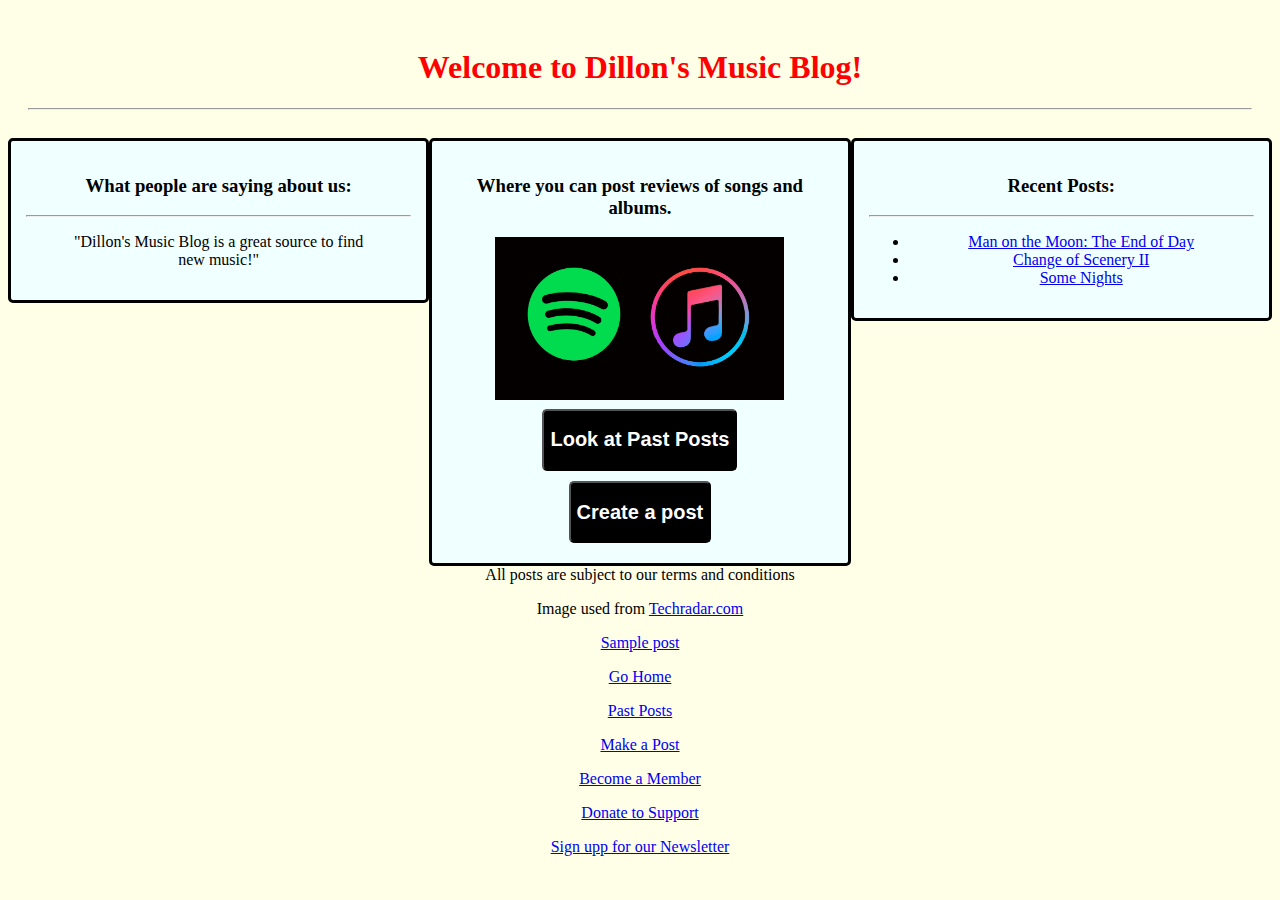
<file: index.html>
<!DOCTYPE html>
<html>
    <head>
        <title>Index</title>
        <link rel="stylesheet" href="style.css">
        <meta name="viewport" content="width=device-width, initial-scale=1">
    </head>
    <body>        
        <header>
            <h1 class="welcome">Welcome to Dillon's Music Blog!</h1>
            
            <hr>
        </header>
        <div class="row">
            <div class="invis">
                <div class="col-s-4 col-m-3 col-l-3 col-xl-4 review">
                    
                        <h3>What people are saying about us:</h3>
                        <hr>
                        <blockquote>
                            "Dillon's Music Blog is a great source to find new music!"
                        </blockquote>
                    </div>
                </div>
                <div class="col-s-12 col-m-9 col-l-9 col-xl-4 center">
                    <main>            
                        <article>
                            <h3>Where you can post reviews of songs and albums.</h3>
                            <div id="homeimg"><img class="home" src="images/musicImage.jpg"  alt="Spotify and Apple Music Logos"></div>
                            
                            
                            <form class="button posts" action="posts.html">
                                <button onclick="posts.html" ><h2>Look at Past Posts</h2></button>
                            </form>
                            <form class="button create" action="create.html">
                                <button onclick="create.html" ><h2>Create a post</h2></button>
                            </form>
                            
                        </article>
                    </main>
                </div>
                <div class="col-s-12 col-m-3 col-l-12 col-xl-4 recent">
                    <h3>Recent Posts:</h3>
                    <hr>
                    <ul>
                        <li><a href="post1.html">Man on the Moon: The End of Day</a></li>
                        <li><a href="post2.html">Change of Scenery II</a></li>
                        <li><a href="post3.html">Some Nights</a></li>
                    </ul>
                </div>
            
        </div>
        <footer>
            <aside>All posts are subject to our terms and conditions</aside>
            <p>Image used from <a href=
                "https://www.techradar.com/news/audio/apple-music-vs-spotify-vs-play-music-vs-tidal-vs-deezer-1296240">
                Techradar.com</a></p>
                <p><a href="post1.html">Sample post</a></p>
                <p><a href="index.html">Go Home</a></p>
                <p><a href="posts.html">Past Posts</a></p>
                <p><a href="create.html">Make a Post</a></p>
                <p><a href="membership.html">Become a Member</a></p>
                <p><a href="donation.html">Donate to Support</a></p>
                <p><a href="newsletter.html">Sign upp for our Newsletter</a></p>
        </footer>
        
    </body>
</html>
</file>
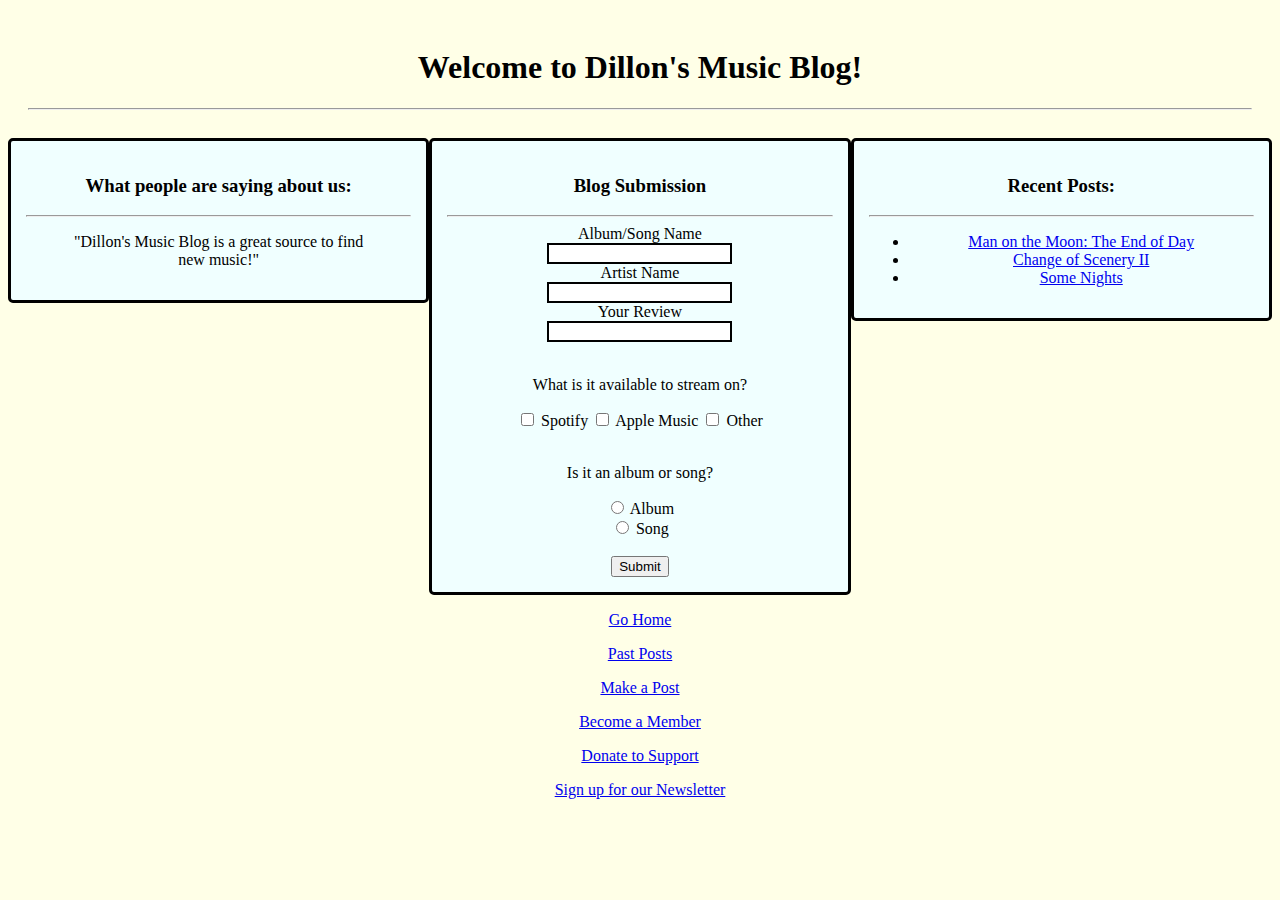
<file: create.html>
<!DOCTYPE html>
<html>
    <head>
        <title>Post</title>
        <link rel="stylesheet" href="style.css">
        <meta name="viewport" content="width=device-width, initial-scale=1">
    </head>
    <body>
        <header>
            <h1>Welcome to Dillon's Music Blog!</h1>
            <hr>
        </header>
        <div class="row">
            <div class="invis">
                <div class="col-s-4 col-m-3 col-l-3 col-xl-4 review">
                    <h3>What people are saying about us:</h3>
                    <hr>
                    <blockquote>
                        "Dillon's Music Blog is a great source to find new music!"
                    </blockquote>
                </div>
            </div>
            <div class="col-s-12 col-m-9 col-l-9 col-xl-4 center">
                <section>
                    <h3>Blog Submission</h3>
                    <hr>
                    <form>
                        <label for="albumName">Album/Song Name</label><br>
                        <input type="text" id="albumName" name="albumName"><br>
                        <label for="artistName">Artist Name</label><br>
                        <input type="text" id="artistName" name="artistName"><br>
                        <label for="review">Your Review</label><br>
                        <input type="text" id="review" name="review"><br><br>
        
                        <p>What is it available to stream on?</p>
                        <input type="checkbox" id="spotify" name="spotify" value="Spotify">
                        <label for="spotify">Spotify</label>
                        <input type="checkbox" id="appleMusic" name="appleMusic" value="AppleMusic">
                        <label for="appleMusic">Apple Music</label>
                        <input type="checkbox" id="other" name="other" value="other">
                        <label for="other">Other</label><br> <br>
        
                        <p>Is it an album or song?</p>
                        <input type="radio" id="album" name="albumOrSong" value="album">
                        <label for="album">Album</label><br>
                        <input type="radio" id="song" name="albumOrSong" value="song">
                        <label for="song">Song</label><br><br>
        
                        <input type="submit">
                    </form>                    
                </section>
            </div>
            <div class="col-s-12 col-m-3 col-l-12 col-xl-4 recent">
                <h3>Recent Posts:</h3>
                <hr>
                <ul>
                    <li><a href="post1.html">Man on the Moon: The End of Day</a></li>
                    <li><a href="post2.html">Change of Scenery II</a></li>
                    <li><a href="post3.html">Some Nights</a></li>
                </ul>
            </div>
        </div>        
        <footer>
            <p><a href="index.html">Go Home</a></p>
            <p><a href="posts.html">Past Posts</a></p>
            <p><a href="create.html">Make a Post</a></p>
            <p><a href="membership.html">Become a Member</a></p>
            <p><a href="donation.html">Donate to Support</a></p>
            <p><a href="newsletter.html">Sign up for our Newsletter</a></p>
        </footer>
    </body>
</html>
</file>
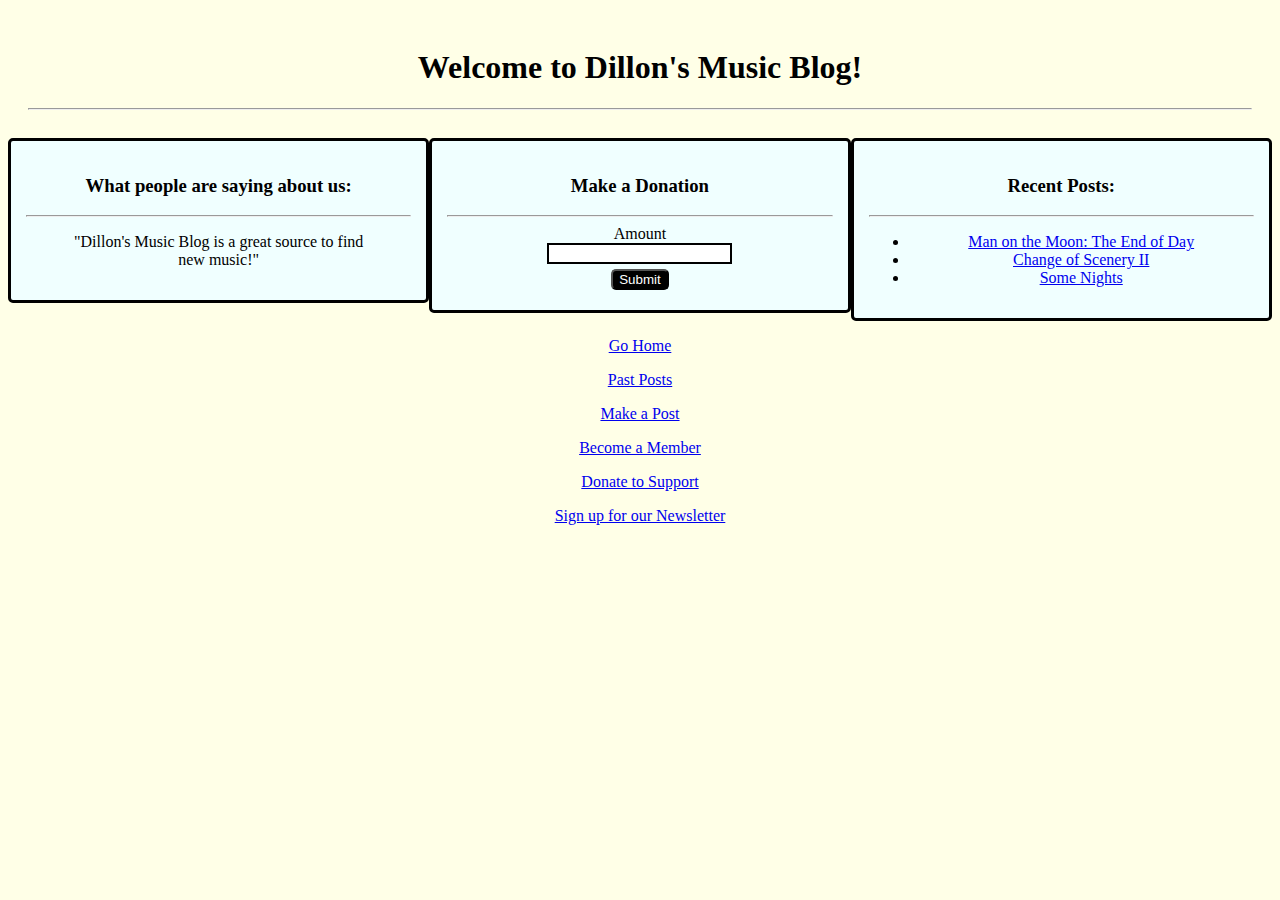
<file: donation.html>
<!DOCTYPE html>
<html>
    <head>
        <title>Donate</title>
        <link rel="stylesheet" href="style.css">
        <meta name="viewport" content="width=device-width, initial-scale=1">
    </head>
    <body>
        <header>
            <h1>Welcome to Dillon's Music Blog!</h1>
            <hr>
        </header>
        <div class="row">
            <div class="invis">
                <div class="col-s-4 col-m-3 col-l-3 col-xl-4 review">
                    <h3>What people are saying about us:</h3>
                    <hr>
                    <blockquote>
                        "Dillon's Music Blog is a great source to find new music!"
                    </blockquote>
                </div>
            </div>
            <div class="col-s-12 col-m-9 col-l-9 col-xl-4 center">
                <section>
                    <h3>Make a Donation</h3>
                    <hr>
                    <form>
                        <label for="amount">Amount</label><br>
                        <input type="number" id="amount" name="amount" min="1"><br>
        
                        <input type="submit" class="inputSubmit">
                    </form>                    
                </section>
            </div>
            <div class="col-s-12 col-m-3 col-l-12 col-xl-4 recent">
                <h3>Recent Posts:</h3>
                <hr>
                <ul>
                    <li><a href="post1.html">Man on the Moon: The End of Day</a></li>
                    <li><a href="post2.html">Change of Scenery II</a></li>
                    <li><a href="post3.html">Some Nights</a></li>
                </ul>
            </div>
        </div>        
        <footer>
            <p><a href="index.html">Go Home</a></p>
            <p><a href="posts.html">Past Posts</a></p>
            <p><a href="create.html">Make a Post</a></p>
            <p><a href="membership.html">Become a Member</a></p>
            <p><a href="donation.html">Donate to Support</a></p>
            <p><a href="newsletter.html">Sign up for our Newsletter</a></p>
        </footer>
    </body>
</html>
</file>
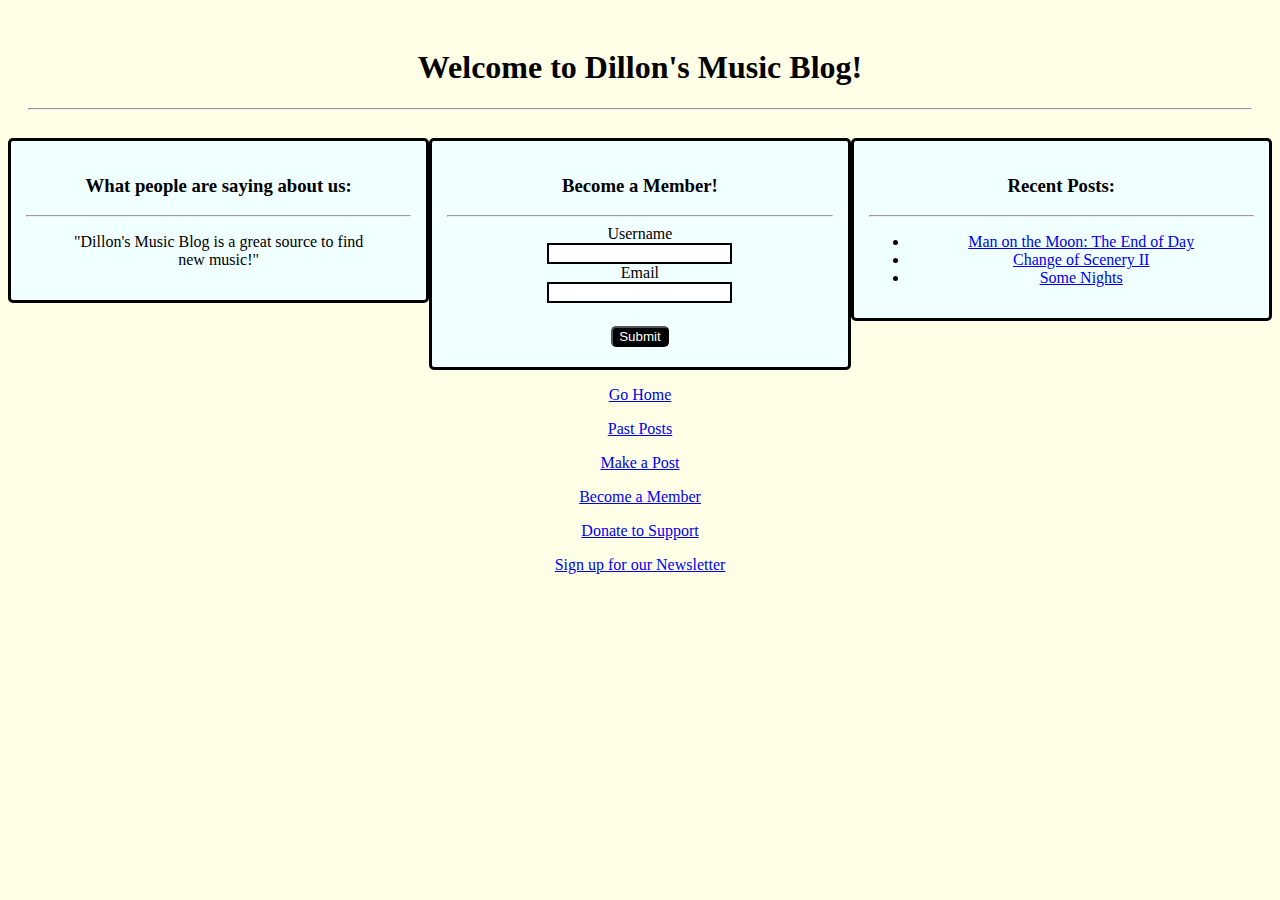
<file: membership.html>
<!DOCTYPE html>
<html>
    <head>
        <title>Become a Member</title>
        <link rel="stylesheet" href="style.css">
        <meta name="viewport" content="width=device-width, initial-scale=1">
    </head>
    <body>
        <header>
            <h1>Welcome to Dillon's Music Blog!</h1>
            <hr>
        </header>
        <div class="row">
            <div class="invis">
                <div class="col-s-4 col-m-3 col-l-3 col-xl-4 review">
                    <h3>What people are saying about us:</h3>
                    <hr>
                    <blockquote>
                        "Dillon's Music Blog is a great source to find new music!"
                    </blockquote>
                </div>
            </div>
            <div class="col-s-12 col-m-9 col-l-9 col-xl-4 center">
                <section>
                    <h3>Become a Member!</h3>
                    <hr>
                    <form>
                        <label for="username">Username</label><br>
                        <input type="text" id="username" name="username"><br>

                        <label for="email">Email</label><br>
                        <input type="email" id="email" name="email"><br><br>
        
                        <input type="submit" class="inputSubmit">
                    </form>                    
                </section>
            </div>
            <div class="col-s-12 col-m-3 col-l-12 col-xl-4 recent">
                <h3>Recent Posts:</h3>
                <hr>
                <ul>
                    <li><a href="post1.html">Man on the Moon: The End of Day</a></li>
                    <li><a href="post2.html">Change of Scenery II</a></li>
                    <li><a href="post3.html">Some Nights</a></li>
                </ul>
            </div>
        </div>        
        <footer>
            <p><a href="index.html">Go Home</a></p>
            <p><a href="posts.html">Past Posts</a></p>
            <p><a href="create.html">Make a Post</a></p>
            <p><a href="membership.html">Become a Member</a></p>
            <p><a href="donation.html">Donate to Support</a></p>
            <p><a href="newsletter.html">Sign up for our Newsletter</a></p>
        </footer>
    </body>
</html>
</file>
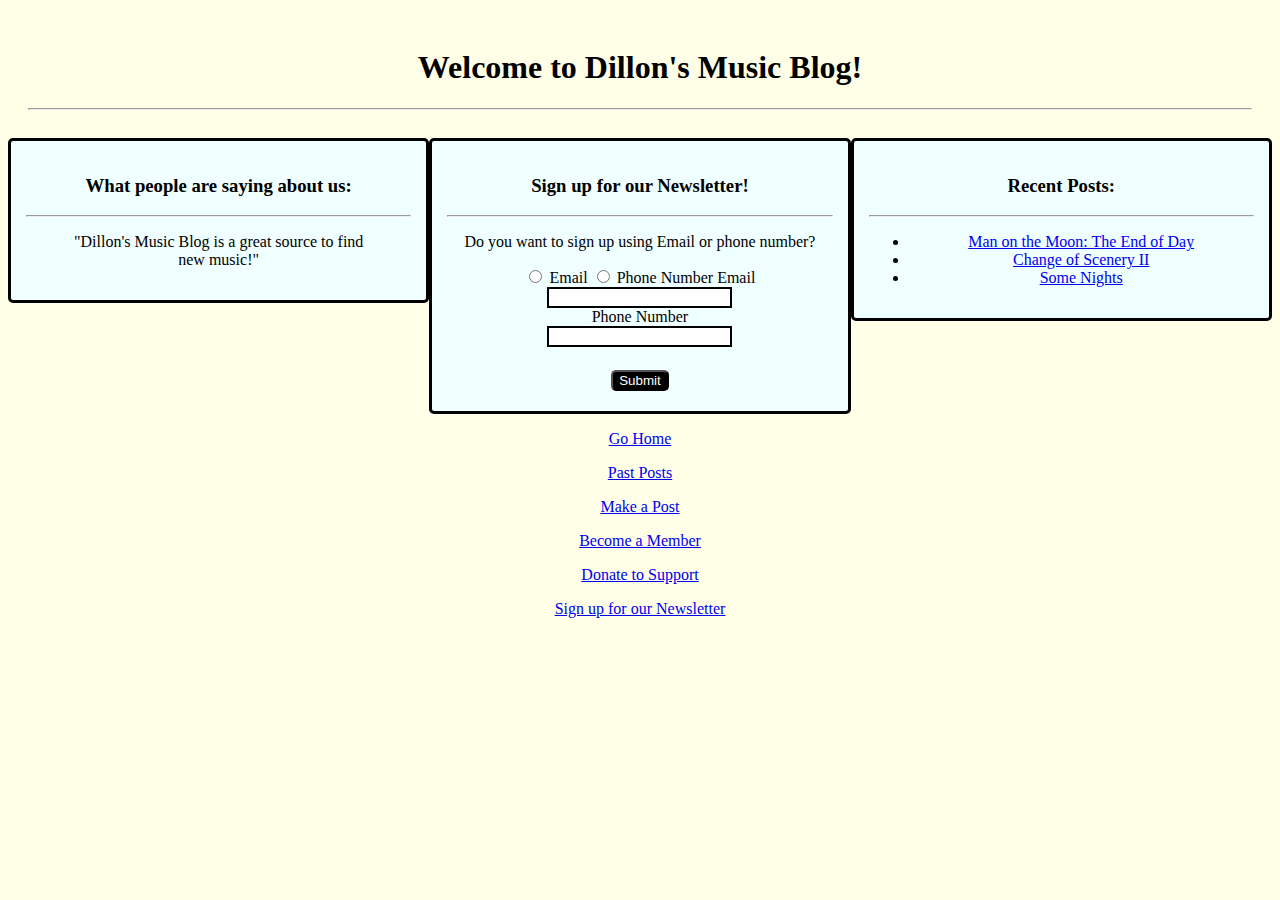
<file: newsletter.html>
<!DOCTYPE html>
<html>
    <head>
        <title>Newsletter</title>
        <link rel="stylesheet" href="style.css">
        <meta name="viewport" content="width=device-width, initial-scale=1">
    </head>
    <body>
        <header>
            <h1>Welcome to Dillon's Music Blog!</h1>
            <hr>
        </header>
        <div class="row">
            <div class="invis">
                <div class="col-s-4 col-m-3 col-l-3 col-xl-4 review">
                    <h3>What people are saying about us:</h3>
                    <hr>
                    <blockquote>
                        "Dillon's Music Blog is a great source to find new music!"
                    </blockquote>
                </div>
            </div>
            <div class="col-s-12 col-m-9 col-l-9 col-xl-4 center">
                <section>
                    <h3>Sign up for our Newsletter!</h3>
                    <hr>
                    <form>
                        <p>Do you want to sign up using Email or phone number?</p>
                        <input type="radio" id="email" name="email" value="email">
                        <label for="email">Email</label>
                        <input type="radio" id="number" name="number" value="number">
                        <label for="number">Phone Number</label>

                        <label for="inputEmail">Email</label><br>
                        <input type="email" id="inputEmail" name="inputEmail"><br>
                        <label for="inputNumber">Phone Number</label><br>
                        <input type="tel" id="inputNumber" name="inputNumber"><br><br>
        
                        <input type="submit" class="inputSubmit">
                    </form>                    
                </section>
            </div>
            <div class="col-s-12 col-m-3 col-l-12 col-xl-4 recent">
                <h3>Recent Posts:</h3>
                <hr>
                <ul>
                    <li><a href="post1.html">Man on the Moon: The End of Day</a></li>
                    <li><a href="post2.html">Change of Scenery II</a></li>
                    <li><a href="post3.html">Some Nights</a></li>
                </ul>
            </div>
        </div>        
        <footer>
            <p><a href="index.html">Go Home</a></p>
            <p><a href="posts.html">Past Posts</a></p>
            <p><a href="create.html">Make a Post</a></p>
            <p><a href="membership.html">Become a Member</a></p>
            <p><a href="donation.html">Donate to Support</a></p>
            <p><a href="newsletter.html">Sign up for our Newsletter</a></p>
        </footer>
    </body>
</html>
</file>
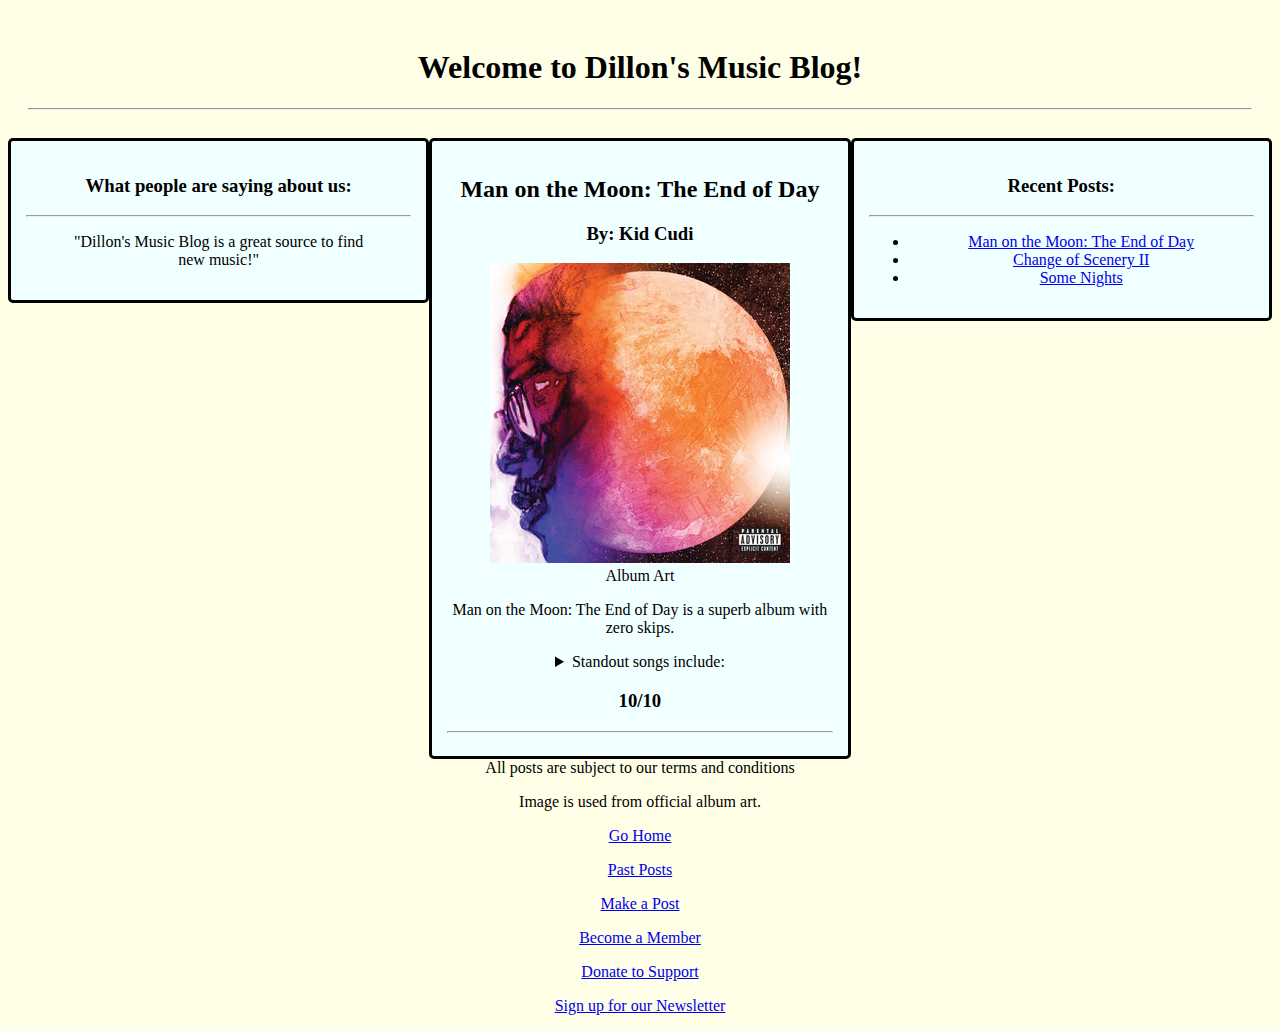
<file: post1.html>
<!DOCTYPE html>
<html>
    <head>
        <title>Post</title>
        <link rel="stylesheet" href="style.css">
        <meta name="viewport" content="width=device-width, initial-scale=1">
    </head>
    <body>
        <header>
            <h1>Welcome to Dillon's Music Blog!</h1>
            <hr>
        </header>
        <main>
            <div class="row">
                <div class="invis">
                    <div class="col-s-4 col-m-3 col-l-3 col-xl-4 review">
                        <h3>What people are saying about us:</h3>
                        <hr>
                        <blockquote>
                            "Dillon's Music Blog is a great source to find new music!"
                        </blockquote>
                    </div>
                </div>
                <div class="col-s-12 col-m-9 col-l-9 col-xl-4 center">
                    <section>
                        <h2>Man on the Moon: The End of Day</h2>
                        <h3>By: Kid Cudi</h3>
                        <figure>
                            <img class="albumArt" src="images\ManonTheMoonTheEndofDay.jpg"  alt="Album Art">
                            <figcaption>Album Art</figcaption>
                        </figure>
                        <p>Man on the Moon: The End of Day is a superb album with zero skips.</p>
                        <details>
                            <summary>Standout songs include:</summary>
                            <ul>
                                <li>Soundtrack 2 My Life</li>
                                <li>Day 'N' Nite (nightmare)</li>
                                <li>Enter Galactic (Love Connection Part I)</li>
                                <li>Pursuit of Happiness (Nightmare) </li>
                            </ul>
                        </details>            
                        <h3>10/10</h3>
                        <hr>
                    </section>
                </div>
                <div class="col-s-12 col-m-3 col-l-12 col-xl-4 recent">
                    <h3>Recent Posts:</h3>
                    <hr>
                    <ul>
                        <li><a href="post1.html">Man on the Moon: The End of Day</a></li>
                        <li><a href="post2.html">Change of Scenery II</a></li>
                        <li><a href="post3.html">Some Nights</a></li>
                    </ul>
                </div>
            </div>            
        </main>
        <footer>
            <aside>All posts are subject to our terms and conditions</aside>
            <p>Image is used from official album art.<p>
                <p><a href="index.html">Go Home</a></p>
                <p><a href="posts.html">Past Posts</a></p>
                <p><a href="create.html">Make a Post</a></p>
                <p><a href="membership.html">Become a Member</a></p>
                <p><a href="donation.html">Donate to Support</a></p>
                <p><a href="newsletter.html">Sign up for our Newsletter</a></p>
        </footer>
    </body>
</html>
</file>
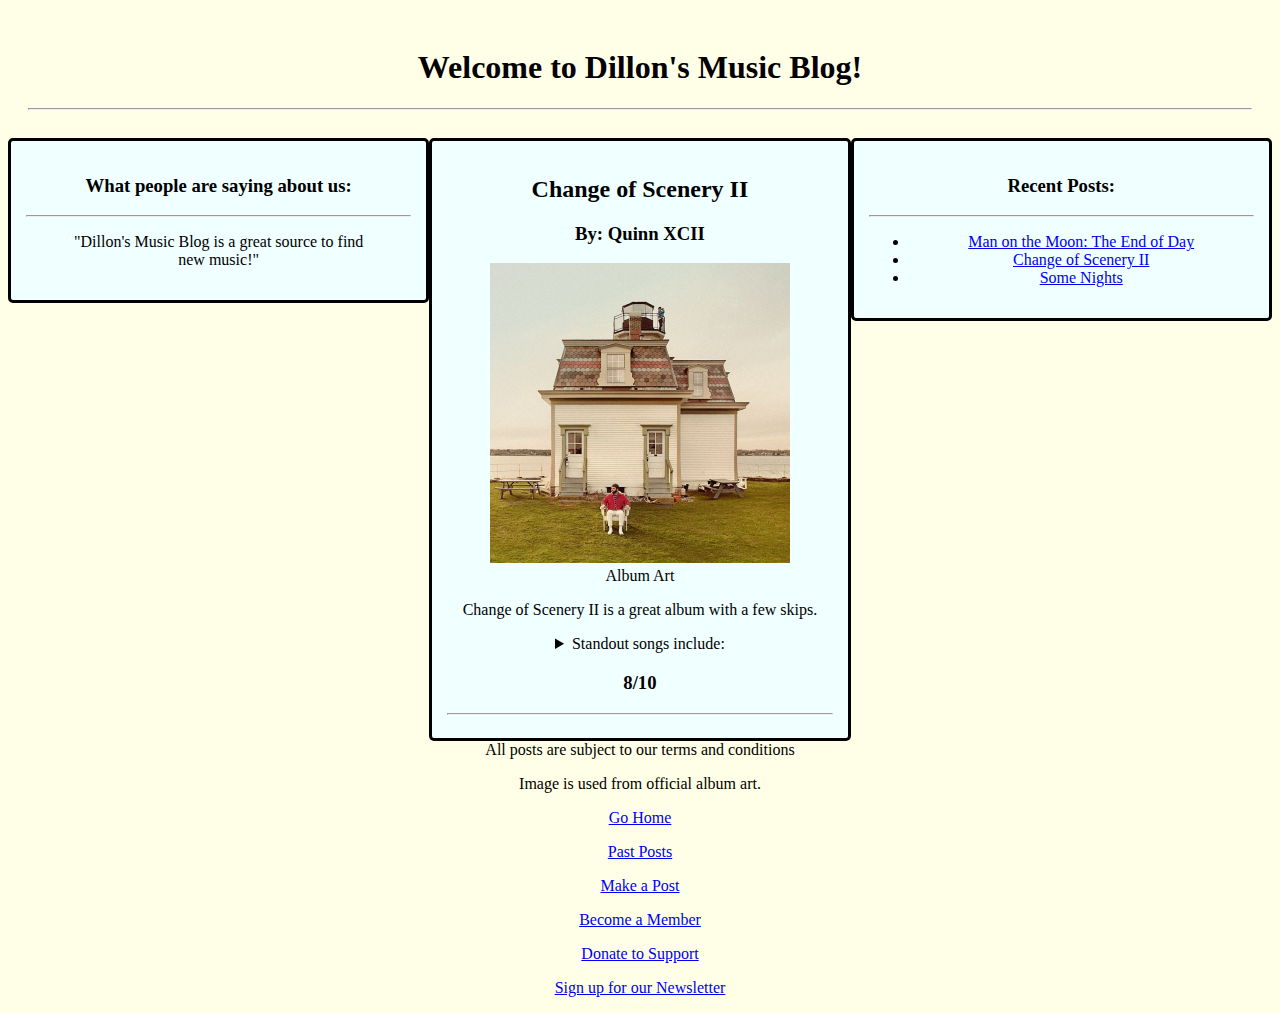
<file: post2.html>
<!DOCTYPE html>
<html>
    <head>
        <title>Post</title>
        <link rel="stylesheet" href="style.css">
        <meta name="viewport" content="width=device-width, initial-scale=1">
    </head>
    <body>
        <header>
            <h1>Welcome to Dillon's Music Blog!</h1>
            <hr>
        </header>        
        <div class="row">            
            <div class="invis">
                <div class="col-s-4 col-m-3 col-l-3 col-xl-4 review">
                    <h3>What people are saying about us:</h3>
                    <hr>
                    <blockquote>
                        "Dillon's Music Blog is a great source to find new music!"
                    </blockquote>
                </div>
            </div>
            <div class="col-s-12 col-m-9 col-l-9 col-xl-4 center">
                <main>
                    <section>
                        <h2>Change of Scenery II</h2>
                        <h3>By: Quinn XCII</h3>
                        <figure>
                            <img class="albumArt" width="300" length="300" src="images\changeOfSceneryII.jpg"  alt="Album Art">
                            <figcaption>Album Art</figcaption>
                        </figure>
                        <p>Change of Scenery II is a great album with a few skips.</p>
                        <details>
                            <summary>Standout songs include:</summary>
                            <ul>
                                <li>My Wife & 2 Dogs</li>
                                <li>Hey, Goodbye</li>
                                <li>Look How Far We've Come</li>
                            </ul>
                        </details>            
                        <h3>8/10</h3>
                        <hr>
                    </section>
                </main>
            </div>
            <div class="col-s-12 col-m-3 col-l-12 col-xl-4 recent">
                <h3>Recent Posts:</h3>
                <hr>
                <ul>
                    <li><a href="post1.html">Man on the Moon: The End of Day</a></li>
                    <li><a href="post2.html">Change of Scenery II</a></li>
                    <li><a href="post3.html">Some Nights</a></li>
                </ul>
            </div>
        </div>
        
        <footer>
            <aside>All posts are subject to our terms and conditions</aside>
            <p>Image is used from official album art.<p>
                <p><a href="index.html">Go Home</a></p>
                <p><a href="posts.html">Past Posts</a></p>
                <p><a href="create.html">Make a Post</a></p>
                <p><a href="membership.html">Become a Member</a></p>
                <p><a href="donation.html">Donate to Support</a></p>
                <p><a href="newsletter.html">Sign up for our Newsletter</a></p>
        </footer>
    </body>
</html>
</file>
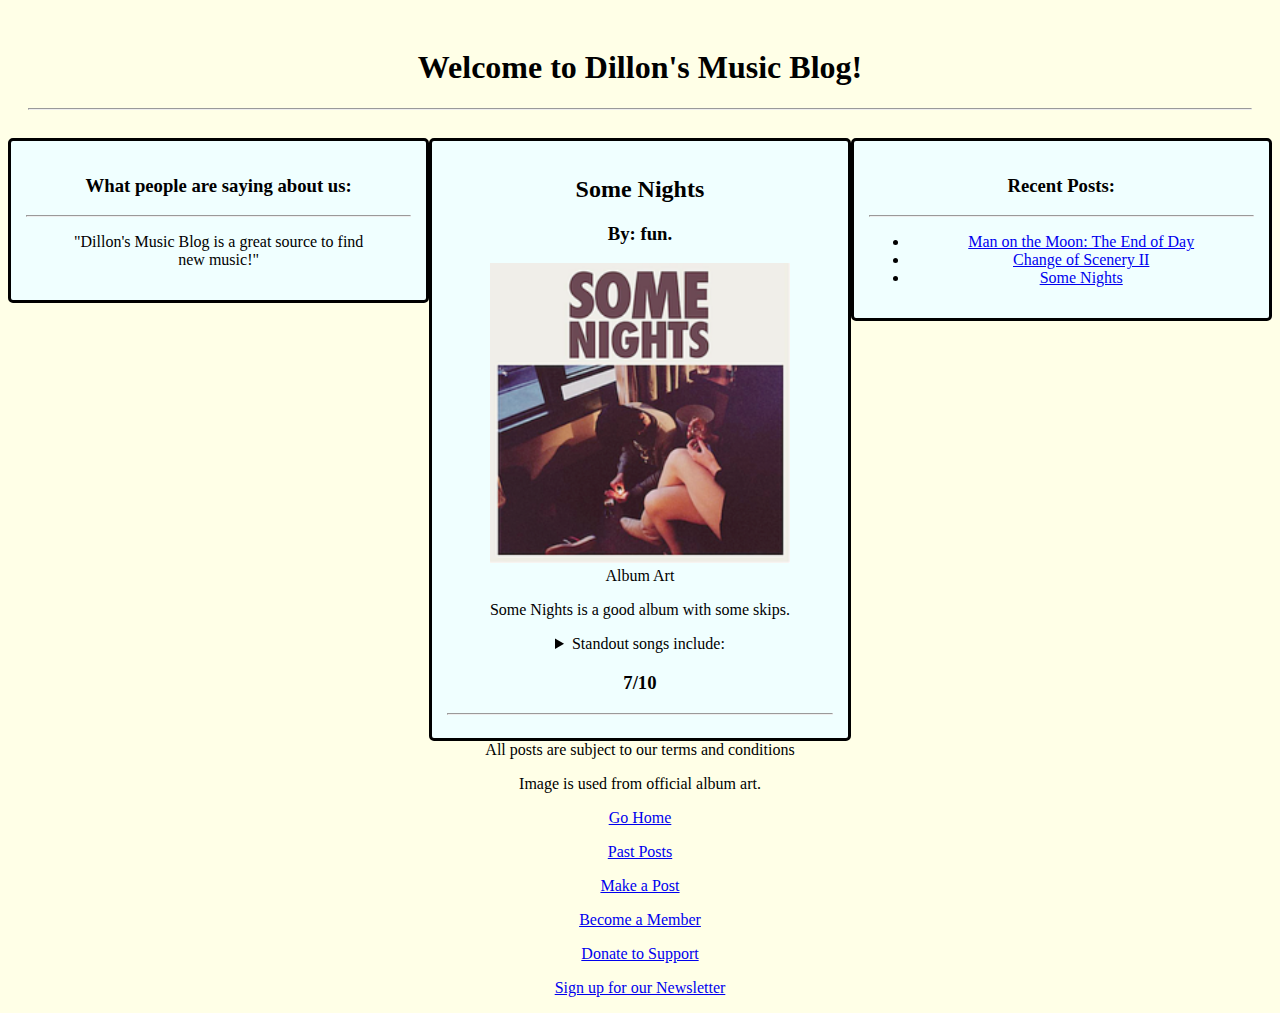
<file: post3.html>
<!DOCTYPE html>
<html>
    <head>
        <title>Post</title>
        <link rel="stylesheet" href="style.css">
        <meta name="viewport" content="width=device-width, initial-scale=1">
    </head>
    <body>
        <header>
            <h1>Welcome to Dillon's Music Blog!</h1>            
            <hr>
        </header>
        <div class="row">
            <div class="invis">
                <div class="col-s-4 col-m-3 col-l-3 col-xl-4 review">
                    <h3>What people are saying about us:</h3>
                    <hr>
                    <blockquote>
                        "Dillon's Music Blog is a great source to find new music!"
                    </blockquote>
                </div>
            </div>
            <div class="col-s-12 col-m-9 col-l-9 col-xl-4 center">
                <main>
                    <section>
                        <h2>Some Nights</h2>
                        <h3>By: fun.</h3>
                        <figure>
                            <img class="albumArt" src="images\FunSomeNights.png"  alt="Album Art">
                            <figcaption>Album Art</figcaption>
                        </figure>
                        <p>Some Nights is a good album with some skips.</p>
                        <details>
                            <summary>Standout songs include:</summary>
                            <ul>
                                <li>Some Nights</li>
                                <li>Carry On</li>
                                <li>Why Am I the One</li>
                            </ul>
                        </details>
                        <h3>7/10</h3>
                        <hr>
                    </section>
                </main>
            </div>
            <div class="col-s-12 col-m-3 col-l-12 col-xl-4 recent">
                <h3>Recent Posts:</h3>
                <hr>
                <ul>
                    <li><a href="post1.html">Man on the Moon: The End of Day</a></li>
                    <li><a href="post2.html">Change of Scenery II</a></li>
                    <li><a href="post3.html">Some Nights</a></li>
                </ul>
            </div>
        </div>

        
        <footer>
            <aside>All posts are subject to our terms and conditions</aside>
            <p>Image is used from official album art.<p>
                <p><a href="index.html">Go Home</a></p>
                <p><a href="posts.html">Past Posts</a></p>
                <p><a href="create.html">Make a Post</a></p>
                <p><a href="membership.html">Become a Member</a></p>
                <p><a href="donation.html">Donate to Support</a></p>
                <p><a href="newsletter.html">Sign up for our Newsletter</a></p>
        </footer>
    </body>
</html>
</file>
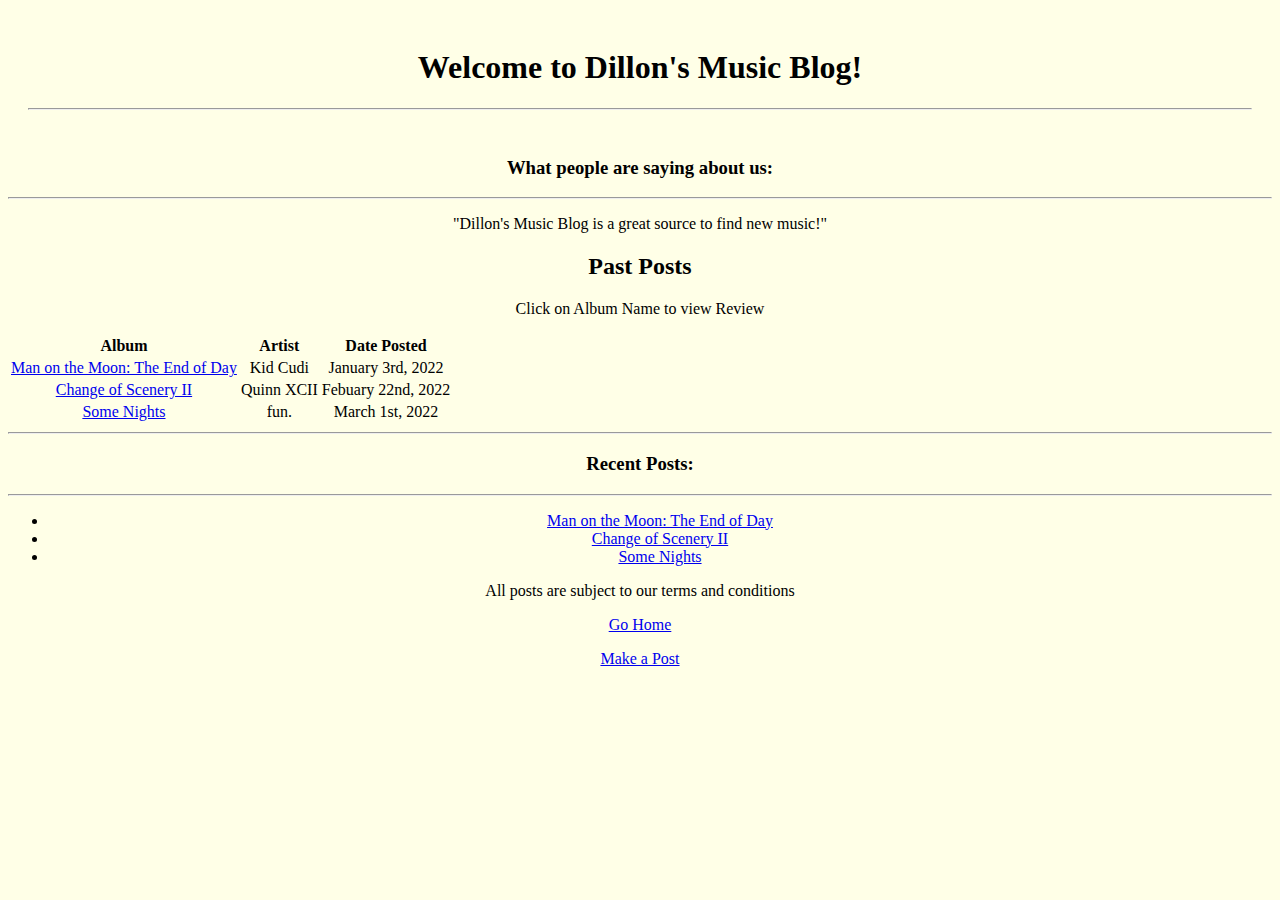
<file: posts.html>
<!DOCTYPE html>
<html>
    <head>
        <title>Posts</title>
        <link rel="stylesheet" href="style.css">
    </head>
    <body>
        <header>
            <h1>Welcome to Dillon's Music Blog!</h1>            
            <hr>
        </header>
        <div class="row">
            <div class="column review">
                <h3>What people are saying about us:</h3>
                <hr>
                <blockquote>
                    "Dillon's Music Blog is a great source to find new music!"
                </blockquote>
            </div>
            <div class="column center">
                <section>
                    <h2>Past Posts</h2>
                    <p>Click on Album Name to view Review</p>
                    <table>
                        <tr>
                            <th>Album</th>
                            <th>Artist</th>
                            <th>Date Posted</th>
                        </tr>
                        <tr>
                            <td><a href="post1.html">Man on the Moon: The End of Day</a></td>
                            <td>Kid Cudi</td>
                            <td>January 3rd, 2022</td>
                        </tr>
                        <tr>
                            <td><a href="post2.html">Change of Scenery II</a></td>
                            <td>Quinn XCII</td>
                            <td>Febuary 22nd, 2022</td>
                        </tr>
                        <tr>
                            <td><a href="post3.html">Some Nights</a></td>
                            <td>fun.</td>
                            <td>March 1st, 2022</td>
                        </tr>
                    </table>            
                    <hr>
                </section>
            </div>
            <div class="column recent">
                <h3>Recent Posts:</h3>
                <hr>
                <ul>
                    <li><a href="post1.html">Man on the Moon: The End of Day</a></li>
                    <li><a href="post2.html">Change of Scenery II</a></li>
                    <li><a href="post3.html">Some Nights</a></li>
                </ul>
            </div>
        </div>

        
        <footer>
            <aside>All posts are subject to our terms and conditions</aside>
            <p><a href="index.html">Go Home</a></p>
            <p><a href="create.html">Make a Post</a></p>
        </footer>
    </body>
</html>
</file>
<file: style.css>
*
{box-sizing: border-box;}

body {
    
    text-align: center;
    font-family: 'Times New Roman', Times, serif;
    background-color: #ffffe7;
} 

header {
    padding:20px;
}

input[type=text] {
    border: 2px solid black;
    
}

input[type=text]:focus {
    border: 3px solid black;
  }

input[type=email] {
    border: 2px solid black;
    
}

input[type=email]:focus {
    border: 3px solid black;
  }

input[type=number] {
    border: 2px solid black;
    
}

input[type=number]:focus {
    border: 3px solid black;
  }


input[type=tel] {
    border: 2px solid black;
    
}

input[type=tel]:focus {
    border: 3px solid black;
  }

.inputSubmit {
    background-color: black;
    color: white;
    border-radius: 5px;
    margin: 5px;
}

div.row:after {
    content: "";
    display:table;
    clear: both;
}



img.albumArt {
    width: 300px;
    height: 300px;
}


img.home {
    width: 75%;
    height: 15%;
}

#homeimg:hover {
    transform: rotateY(360deg);
    transition: all 2s;
}

button {
    background-color: black;
    color: white;
    border-radius: 5px;
    margin: 5px;
}

button:hover {
    transition: all 1s;
    color: rgb(0, 247, 255);
    font-size: 20px;
}

.welcome {
    color: red;
    animation-name: rgb;
    animation-duration: 7s;
}

@keyframes rgb {
    0% {color: red;}
    33% {color: green;}
    66% {color: blue;}
}

[class*="col-"] {
    width:100%;
    float: left;
    padding: 15px;
    border: 3px solid black;
    border-radius: 5px;
    margin: 0px;
    background-color: azure;    
}


@media only screen and (max-width:576px) {
    div.invis {display: none;}
}

@media only screen and (min-width:576px) {
    .col-s-1 {width: 8.33%;}
    .col-s-2 {width: 16.66%;}
    .col-s-3 {width: 25%;}
    .col-s-4 {width: 33.33%;}
    .col-s-5 {width: 41.66%;}
    .col-s-6 {width: 50%;}
    .col-s-7 {width: 58.33%;}
    .col-s-8 {width: 66.66%;}
    .col-s-9 {width: 75%;}
    .col-s-10 {width: 83.33%;}
    .col-s-11 {width: 91.66%;}
    .col-s-12 {width: 100%;}
    div.invis {display: none;}
    
}

@media only screen and (min-width: 768px) {
    .col-m-1 {width: 8.33%;}
    .col-m-2 {width: 16.66%;}
    .col-m-3 {width: 25%;}
    .col-m-4 {width: 33.33%;}
    .col-m-5 {width: 41.66%;}
    .col-m-6 {width: 50%;}
    .col-m-7 {width: 58.33%;}
    .col-m-8 {width: 66.66%;}
    .col-m-9 {width: 75%;}
    .col-m-10 {width: 83.33%;}
    .col-m-11 {width: 91.66%;}
    .col-m-12 {width: 100%;}
    
  }

  @media only screen and (min-width: 922px) {
    .col-l-1 {width: 8.33%;}
    .col-l-2 {width: 16.66%;}
    .col-l-3 {width: 25%;}
    .col-l-4 {width: 33.33%;}
    .col-l-5 {width: 41.66%;}
    .col-l-6 {width: 50%;}
    .col-l-7 {width: 58.33%;}
    .col-l-8 {width: 66.66%;}
    .col-l-9 {width: 75%;}
    .col-l-10 {width: 83.33%;}
    .col-l-11 {width: 91.66%;}
    .col-l-12 {width: 100%;}
    div.invis {display:contents;}
  }

  @media only screen and (min-width: 1200px) {
    .col-xl-1 {width: 8.33%;}
    .col-xl-2 {width: 16.66%;}
    .col-xl-3 {width: 25%;}
    .col-xl-4 {width: 33.33%;}
    .col-xl-5 {width: 41.66%;}
    .col-xl-6 {width: 50%;}
    .col-xl-7 {width: 58.33%;}
    .col-xl-8 {width: 66.66%;}
    .col-xl-9 {width: 75%;}
    .col-xl-10 {width: 83.33%;}
    .col-xl-11 {width: 91.66%;}
    .col-xl-12 {width: 100%;}
  }

  details[open] summary ~ * {
    animation: sweep .5s ease-in-out;
  }
  
  @keyframes sweep {
    0%    {opacity: 0; margin-left: -10px}
    100%  {opacity: 1; margin-left: 0px}
  }
</file>
